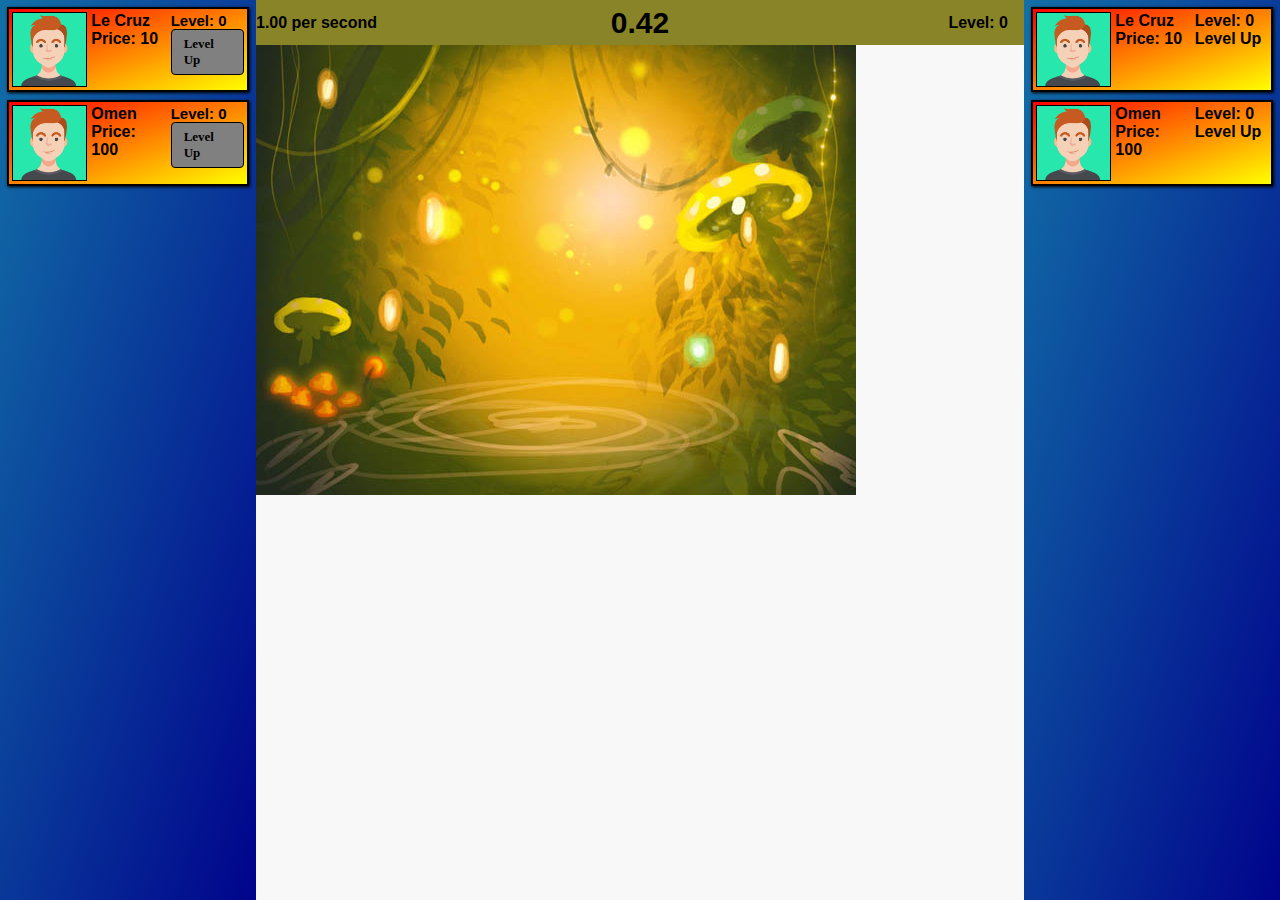
<file: source/index.html>
<!DOCTYPE html>
<html lang="en">
<head>
    <meta charset="UTF-8">
    <meta name="viewport" content="width=device-width, initial-scale=1.0">
    <meta http-equiv="X-UA-Compatible" content="ie=edge">
    <link rel="stylesheet" href="style.css">
    <title>Document</title>
</head>
<body>
    <div id="outer-div"><div class="left-sidenav"></div></div>

    <div class="mainGame">
        <div class="top-navbar">
            <div class="username">
                <div class="textName">
                    My username
                </div>
            </div>
            <div class="balance">
                <div class="balanceText"></div>
            </div>
            <div class="level">
                <div class="levelText">
                    Level: 0
                </div>
            </div>
        </div>
        <div class="clickArea"></div>
    </div>

    <div id="outer-div"> <div class="right-sidenav"></div><div>
    
    <script src="script.js"></script>
</body>
</html>
</file>
<file: source/style.css>
body {
    background: #f8f8f8;
    font-family: Arial, sans-serif;
    font-weight: bold;
    font-family: 'Oswald', sans-serif;
    margin: 0;
    padding: 0;
	overflow-x: hidden !important;
  }

  ::-webkit-scrollbar {
    width: 0px !important;
    background: transparent !important; /* make scrollbar transparent */
}

#outer-div{
    height: 100%;
    width: 100%;
    overflow: hidden;
}

.left-sidenav{
    width: 20%;
    height: 100%;
    display: block;
    position: fixed;
    background: #1270a7;
    overflow-y: scroll;
    background-image: linear-gradient(to bottom right, #1270a7, darkblue);
    box-sizing:content-box;
    padding-right: 17px;
}

.right-sidenav{
    margin-left: 80%;
    width: 20%;
    background: #1270a7;
    height: 100%;
    display: inline-block;
    position: absolute;
    overflow-y: scroll;
    background-image: linear-gradient(to bottom right, #1270a7, darkblue);
    box-sizing:content-box;
    padding-right: 17px;
}
.top-navbar{
    height: 5%;
    background: #898427;
    display: flex;
}

.username{
    width: 20%;
    height: 100%;
    display: inline-flex;
    align-items: center;
    justify-content: flex-start;
}

.balance{
    width: 60%;
    height: 100%;
    display: inline-flex;
    justify-content: center;
    align-items: center; 
}

.level{
    width: 20%;
    height: 100%;
    display: inline-flex;
    align-items: center;
    justify-content: flex-end;
}

.textName{
    margin-left: 1rem;
}

.balanceText{
    font-size: 30px;
}

.levelText{
    margin-right: 1rem;
}

.mainGame{
    margin-left: 20%;
    width: 60%;
    background: #f8f8f8;
    height: 100%;
    display: inline-block;
    position: absolute;
}

.clickArea{
    position: inline-flex;
    height: 95%;
}

.clickImage{
    font-size: 1px;
}

.upgradeButton {
	background-color:#74ad5a;
	-moz-border-radius:4px;
	-webkit-border-radius:4px;
	border-radius:4px;
	border:1px solid black;
	display:inline-block;
	cursor:pointer;
	color:#ffffff;
	font-family:Verdana;
	font-size:13px;
	font-weight:bold;
	padding:6px 12px;
    text-decoration:none;
}
.upgradeButton:hover { 
    background: -moz-linear-gradient(top, #68a54b 5%, #74ad5a 100%);
	background: -webkit-linear-gradient(top, #68a54b 5%, #74ad5a 100%);
	background:-o-linear-gradient(top, #68a54b 5%, #74ad5a 100%);
	background:-ms-linear-gradient(top, #68a54b 5%, #74ad5a 100%);
	background:linear-gradient(to bottom, #68a54b 5%, #74ad5a 100%);
	filter:progid:DXImageTransform.Microsoft.gradient(startColorstr='#68a54b', endColorstr='#74ad5a',GradientType=0);
	background-color:#68a54b;
}
.upgradeButton:active {
	position:relative;
	top:1px;
}

.followerCard{
    border-style: solid;
    border-width: 2px;
    margin: 7px;
    margin-bottom: 8px;
    box-shadow: 1px 1px 3px black;
    display: flex;
    background-image: linear-gradient(to bottom right, red, yellow);
}

.unavailableUpgrade{
    background-color:gray;
    -moz-border-radius:4px;
    -webkit-border-radius:4px;
    border-radius:4px;
    border:1px solid black;
    display:inline-block;
    cursor:pointer;
    color:black;
    font-family:Verdana;
    font-size:13px;
    font-weight:bold;
    padding:6px 12px;
    text-decoration:none;
}

.upgrade{
    justify-content: right;
    align-items: right; 
}

.avatarContainer{
    width: 33.3%;
    height: 100%;
    margin: 3px;
}

.avatar{
    max-width: 100%;
    max-height: 100%;
    display: block;
    border-style: solid;
    border-width: 1px;
}

.followerInfoBox{
    width: 33.3%;
    height: 100%;
    margin: 3px;
}

.followerLevelBox{
    width: 33.3%;
    height: 100%;
    margin: 3px;
}

.levelInfo{
    font-size: 15px;
}
</file>
